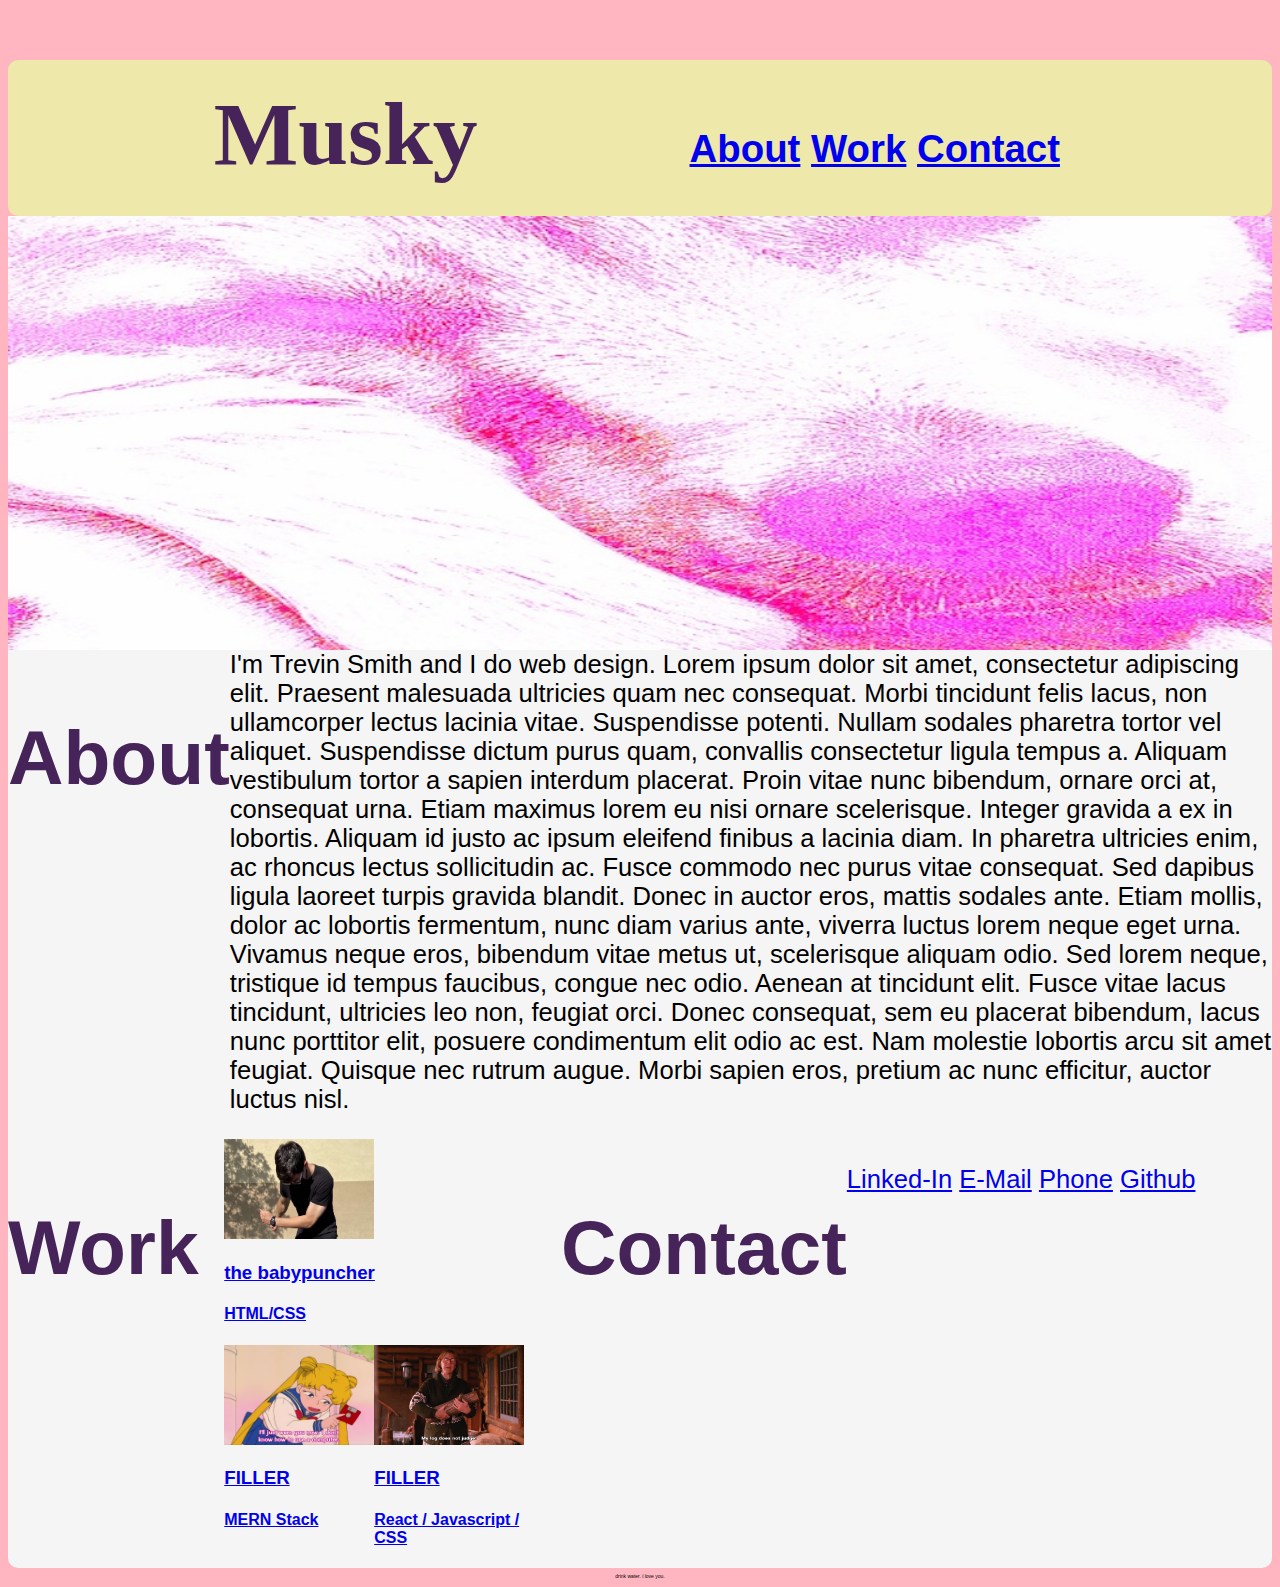
<file: index.html>
<!DOCTYPE html>
<html lang="en-us">
    <!-- header set up for mobile responsivity -->
    <head>
        <meta charset="UTF-8">
        <meta name="viewport" content="width=device-width, initial-scale= 1">
        <meta http-equiv="X-UA-Compatible" content="ie=edge">
        <title>♬♩♪♩ MUSKY ♩♪♩♬</title>
        <link rel="stylesheet" href="./challenge-2-advanced-css/style.css">
    </head>
<!-- the fun stuff. css grid. portfolio shit. -->
    
    <body>
             <header>

             <nav>

                    <h1> Musky
                        <P>
                     <a href="#about-me">About</a>
                        <a href="#work">Work</a>
                     <a href="#contact">Contact</a>
                        </P>
                    </h1>

             </nav>

            </header>

        <div class="portfolio">



            <Div class="hero">
                <img src="./challenge-2-advanced-css/hero.jpeg" alt="hero" title="must love dogs (but i'm more of a cat person)">
            </Div>

            <div class="about-me">

                <a id="about-me"> 
                <h2>About </h2>
                </a>

                <p>
                    I'm Trevin Smith and I do web design. Lorem ipsum dolor sit amet, consectetur adipiscing elit. Praesent malesuada ultricies quam nec consequat. Morbi tincidunt felis lacus, non ullamcorper lectus lacinia vitae. Suspendisse potenti. Nullam sodales pharetra tortor vel aliquet. Suspendisse dictum purus quam, convallis consectetur ligula tempus a. Aliquam vestibulum tortor a sapien interdum placerat. Proin vitae nunc bibendum, ornare orci at, consequat urna. Etiam maximus lorem eu nisi ornare scelerisque. Integer gravida a ex in lobortis. Aliquam id justo ac ipsum eleifend finibus a lacinia diam. In pharetra ultricies enim, ac rhoncus lectus sollicitudin ac. Fusce commodo nec purus vitae consequat. Sed dapibus ligula laoreet turpis gravida blandit. Donec in auctor eros, mattis sodales ante. Etiam mollis, dolor ac lobortis fermentum, nunc diam varius ante, viverra luctus lorem neque eget urna. 
                </p>

                <br>

                <p>
                    Vivamus neque eros, bibendum vitae metus ut, scelerisque aliquam odio. Sed lorem neque, tristique id tempus faucibus, congue nec odio. Aenean at tincidunt elit. Fusce vitae lacus tincidunt, ultricies leo non, feugiat orci. Donec consequat, sem eu placerat bibendum, lacus nunc porttitor elit, posuere condimentum elit odio ac est. Nam molestie lobortis arcu sit amet feugiat. Quisque nec rutrum augue. Morbi sapien eros, pretium ac nunc efficitur, auctor luctus nisl.

                </p>

            </div>

            <div class="work">

             <a id="work">
                <h2>Work</h2>
                </a>

                <div class="grid-container">

                
                    <div class="grid-item-1">
                        <a href= "./challenge-2-advanced-css/the baby puncher/babypuncher.html" target="_blank">
                            <img class="img1" src="./challenge-2-advanced-css/the-baby-puncher.JPG" alt="the-baby-puncher" title="one hundred percent hit rate">
                            <div class="text-img1">
                                <h3>the babypuncher</h3>
                                <h4>HTML/CSS</h4>
                            </div>
                        </a>
                    </div>

                    <div class="grid-item-2">
                        <a href="filler1" target="_blank">
                            <img class= "img2" src="./challenge-2-advanced-css/sailor-moon.jpeg" alt= "filler1" title="still don't know a thing about computers">
                            <h3>FILLER</h3>
                            <h4>MERN Stack</h4>

                        </a>
                    </div>

                    <div class="grid-item-3">
                        <a href="filler2" target="_blank">
                            <img class="img3" src="./challenge-2-advanced-css/log-lady.gif" alt="filler2" title="one day my log will have something to say about this">
                            <h3>FILLER</h3>
                            <h4>React / Javascript / CSS</h4>
                        </a>
                    </div>

                </div>
                

            </div>

            <div class="contact">

                <a id="contact">
                    <h2>Contact</h2>
                </a>

                <p>

                 <a href="https://www.linkedin.com/in/trevin-smith-4ab7761a9" target="_blank">Linked-In</a>

                 <a href="mailto:trevinsmith@mac.com">E-Mail</a>

                 <a href="tel:661-877-7036">Phone</a>

                 <a href="https://github.com/trevinsmith" target="_blank">Github</a>

                </p>


            </div>

        </div>

        <footer>
            <p>drink water. i love you.</p>
        </footer>
     </body>
    
</html>
</file>
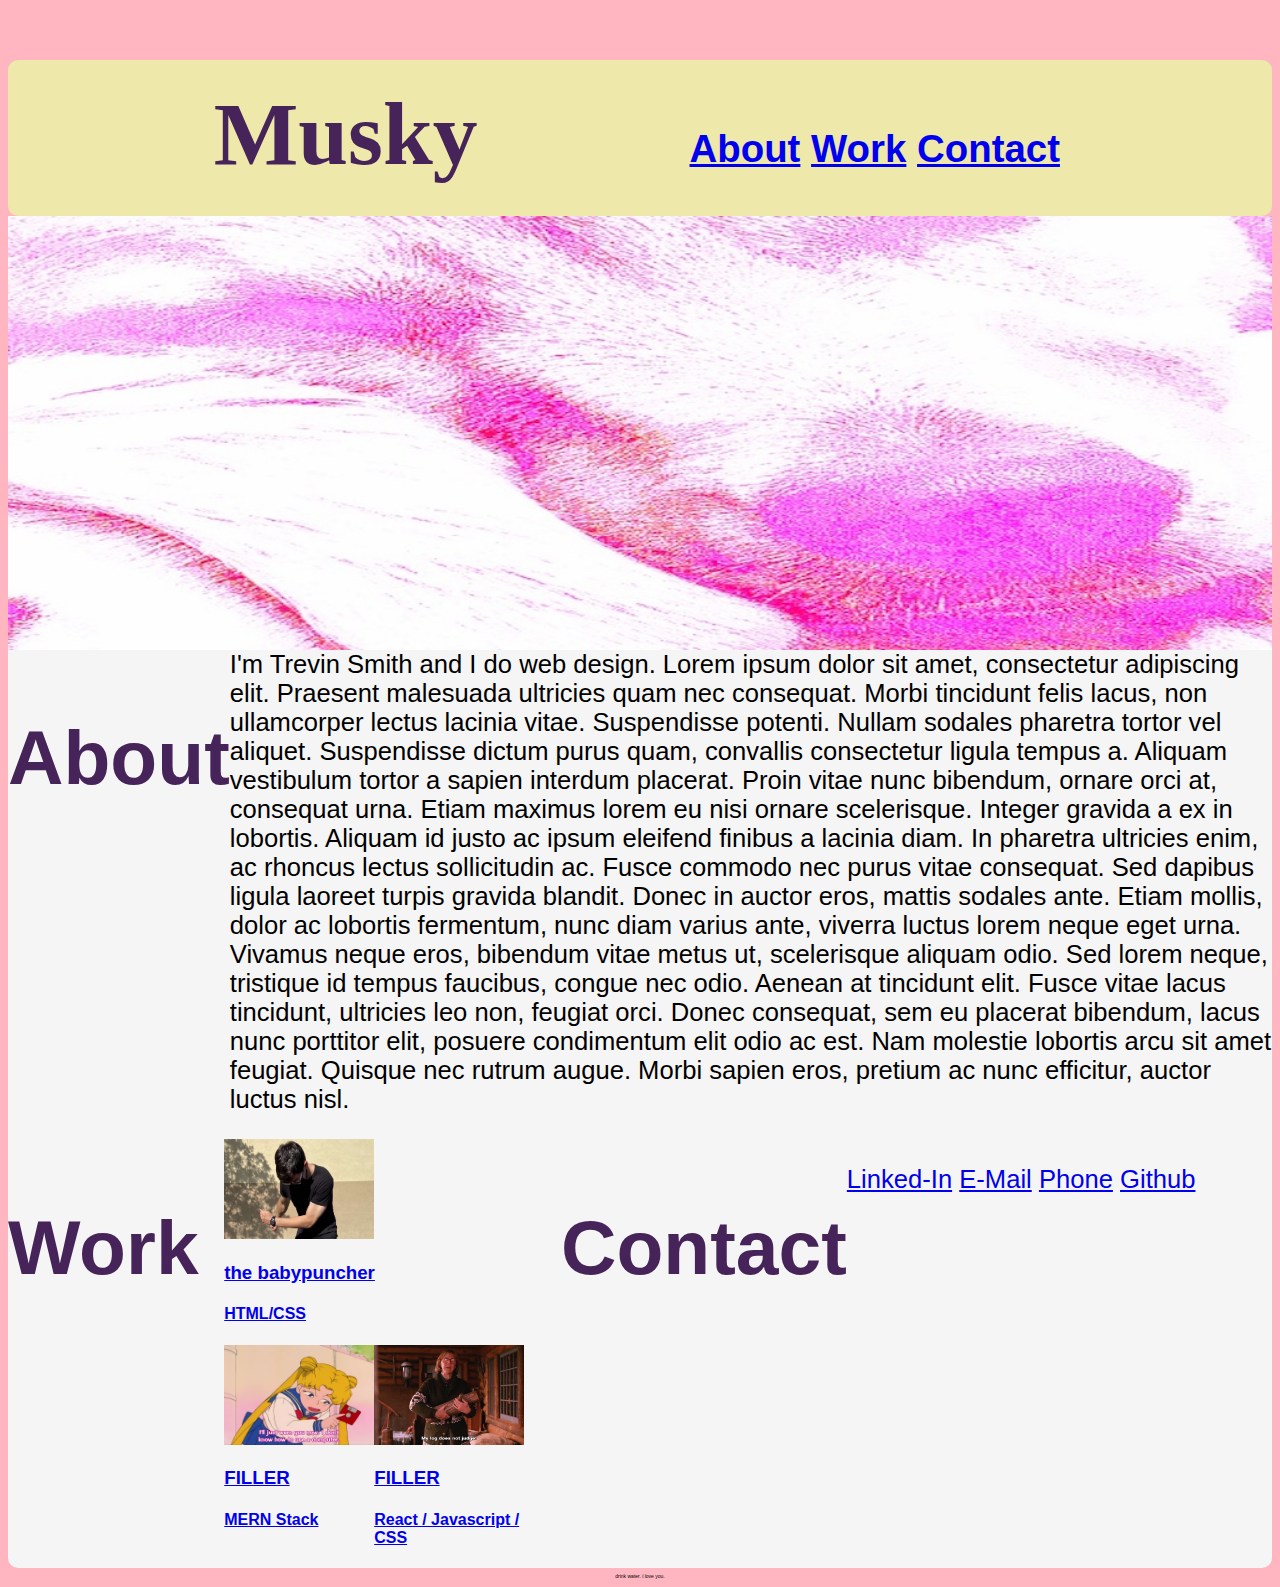
<file: challenge-2-advanced-css/index.html>
<!DOCTYPE html>
<html lang="en-us">
    <!-- header set up for mobile responsivity -->
    <head>
        <meta charset="UTF-8">
        <meta name="viewport" content="width=device-width, initial-scale= 1">
        <meta http-equiv="X-UA-Compatible" content="ie=edge">
        <title>♬♩♪♩ MUSKY ♩♪♩♬</title>
        <link rel="stylesheet" href="style.css">
    </head>
<!-- the fun stuff. css grid. portfolio shit. -->
    
    <body>
             <header>

             <nav>

                    <h1> Musky
                        <P>
                     <a href="#about-me">About</a>
                        <a href="#work">Work</a>
                     <a href="#contact">Contact</a>
                        </P>
                    </h1>

             </nav>

            </header>

        <div class="portfolio">



            <Div class="hero">
                <img src="hero.jpeg" alt="hero" title="must love dogs (but i'm more of a cat person)">
            </Div>

            <div class="about-me">

                <a id="about-me"> 
                <h2>About </h2>
                </a>

                <p>
                    I'm Trevin Smith and I do web design. Lorem ipsum dolor sit amet, consectetur adipiscing elit. Praesent malesuada ultricies quam nec consequat. Morbi tincidunt felis lacus, non ullamcorper lectus lacinia vitae. Suspendisse potenti. Nullam sodales pharetra tortor vel aliquet. Suspendisse dictum purus quam, convallis consectetur ligula tempus a. Aliquam vestibulum tortor a sapien interdum placerat. Proin vitae nunc bibendum, ornare orci at, consequat urna. Etiam maximus lorem eu nisi ornare scelerisque. Integer gravida a ex in lobortis. Aliquam id justo ac ipsum eleifend finibus a lacinia diam. In pharetra ultricies enim, ac rhoncus lectus sollicitudin ac. Fusce commodo nec purus vitae consequat. Sed dapibus ligula laoreet turpis gravida blandit. Donec in auctor eros, mattis sodales ante. Etiam mollis, dolor ac lobortis fermentum, nunc diam varius ante, viverra luctus lorem neque eget urna.

                <br>

                <p>
                    Vivamus neque eros, bibendum vitae metus ut, scelerisque aliquam odio. Sed lorem neque, tristique id tempus faucibus, congue nec odio. Aenean at tincidunt elit. Fusce vitae lacus tincidunt, ultricies leo non, feugiat orci. Donec consequat, sem eu placerat bibendum, lacus nunc porttitor elit, posuere condimentum elit odio ac est. Nam molestie lobortis arcu sit amet feugiat. Quisque nec rutrum augue. Morbi sapien eros, pretium ac nunc efficitur, auctor luctus nisl.

                </p>

            </div>

            <div class="work">

             <a id="work">
                <h2>Work</h2>
                </a>

                <div class="grid-container">

                
                    <div class="grid-item-1">
                        <a href= "the baby puncher/babypuncher.html" target="_blank">
                            <img class="img1" src="the-baby-puncher.JPG" alt="the-baby-puncher" title="one hundred percent hit rate">
                            <div class="text-img1">
                                <h3>the babypuncher</h3>
                                <h4>HTML/CSS</h4>
                            </div>
                        </a>
                    </div>

                    <div class="grid-item-2">
                        <a href="filler1" target="_blank">
                            <img class= "img2" src="sailor-moon.jpeg" alt= "filler1" title="still don't know a thing about computers">
                            <h3>FILLER</h3>
                            <h4>MERN Stack</h4>

                        </a>
                    </div>

                    <div class="grid-item-3">
                        <a href="filler2" target="_blank">
                            <img class="img3" src="log-lady.gif" alt="filler2" title="one day my log will have something to say about this">
                            <h3>FILLER</h3>
                            <h4>React / Javascript / CSS</h4>
                        </a>
                    </div>

                </div>
                

            </div>

            <div class="contact">

                <a id="contact">
                    <h2>Contact</h2>
                </a>

                <p>

                 <a href="https://www.linkedin.com/in/trevin-smith-4ab7761a9" target="_blank">Linked-In</a>

                 <a href="mailto:trevinsmith@mac.com">E-Mail</a>

                 <a href="tel:661-877-7036">Phone</a>

                 <a href="https://github.com/trevinsmith" target="_blank">Github</a>

                </p>


            </div>

        </div>

        <footer>
            <p>drink water. i love you.</p>
        </footer>
     </body>
    
</html>
</file>
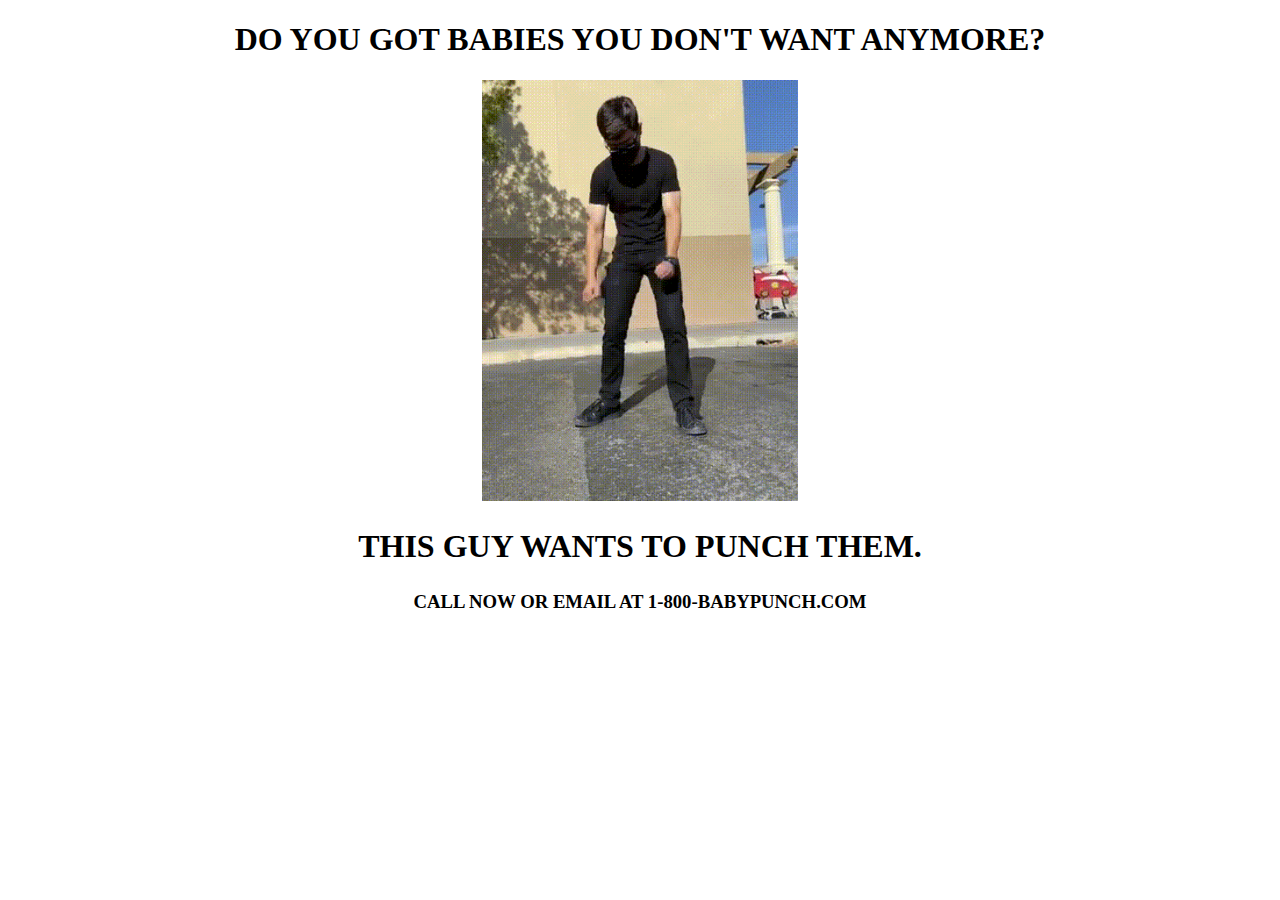
<file: challenge-2-advanced-css/the baby puncher/babypuncher.html>
<!DOCTYPE html>
<html>
    <head>

         <title>
            one hundred percent hit rate
        </title>
        <link rel="stylesheet" href="./assets/babypuncher.css">

    </head>

    <body>
        
        <h1>
            DO YOU GOT BABIES YOU DON'T WANT ANYMORE?
        </h1>
        

        <div class="moves">
        <img src="./assets/moves.gif" alt= "check out those moves" class="moves" title="check out those moves">
        </div>

        
        <h2>
            THIS GUY WANTS TO PUNCH THEM.
        </h2>

        

         <h3>
                CALL NOW OR EMAIL AT 1-800-BABYPUNCH.COM
         </h3>

    </body>

</html>
</file>
<file: challenge-2-advanced-css/style.css>
*{
    --purple: rgb(70, 36, 90)
}
body{
    background-color: lightpink;
    font-family: Arial, Helvetica, sans-serif;
}

.portfolio {
    background-color: whitesmoke;
    margin:  1% , 8% , 5% ;
    border-radius: 10px;
    padding-top: 0px;
}

header h1 {
    font-family: cursive;
    display: flex;
    justify-content: space-evenly;
    flex-wrap: wrap;
    font-weight: 900 ;
    font-size: 7vw;
    color: var(--purple);
    background-color: palegoldenrod;
    padding-top: 1.75vw;
    padding-bottom: 0px;
    margin-bottom: 0px;
    border-radius: 10px;
}

header h1 p {
    font-size: 3vw;
    font-family: Arial, Helvetica, sans-serif;
    padding: .5vw ;
}

.hero{
    display: flex;
}

footer{
    font-size: 5px;
    text-align: center;
}

.hero img {
    width: 100%;
}

h2{
    color: var(--purple);
    font-size: 6vw;
}

.about-me{
    display: inline-flex
}

.about-me p{
display: contents;
font-size: 2vw;
}

.work{
 display: inline-flex;
 margin-top: 2vw;
}

.img1{
    width: 150px;
    height: 100px;
  }
  
  
  .img2{
      width: 150px;
      height: 100px;
  }

  .img3{
      width: 150px;
      height: 100px;
  }

.work h2{
    margin-right: 2vw;
}

.grid-container{
    display: grid;
    width: 25%;
    grid-template-columns: repeat(auto-fit, 3, minmax(75px, 1fr));
    grid-template-rows: repeat(auto-fit, 2, minmax(50px, 1fr));
}

.grid-item-1{
   grid-column-start: 1;
   grid-column-end: 3;
   grid-row-start: 1;
   grid-row-end: 3 ;

}

.contact{
    display: inline-flex;
    justify-content: space-around;
    color: var(--purple);
    font-size: 2vw;
}
</file>
<file: challenge-2-advanced-css/the baby puncher/assets/babypuncher.css>
body{
    text-align: center;
    font-family: "Trattatello" , fantasy
}
h1 , h2 {
    font-size: xx-large;
}
h3 {
    animation: blink 1s step-start infinite;
}
@keyframes blink {
    50%{ opacity: 0;}
}
.moves{
    display: block;
    margin-left: auto;
    margin-right: auto;
    width: 50%;
}
</file>
